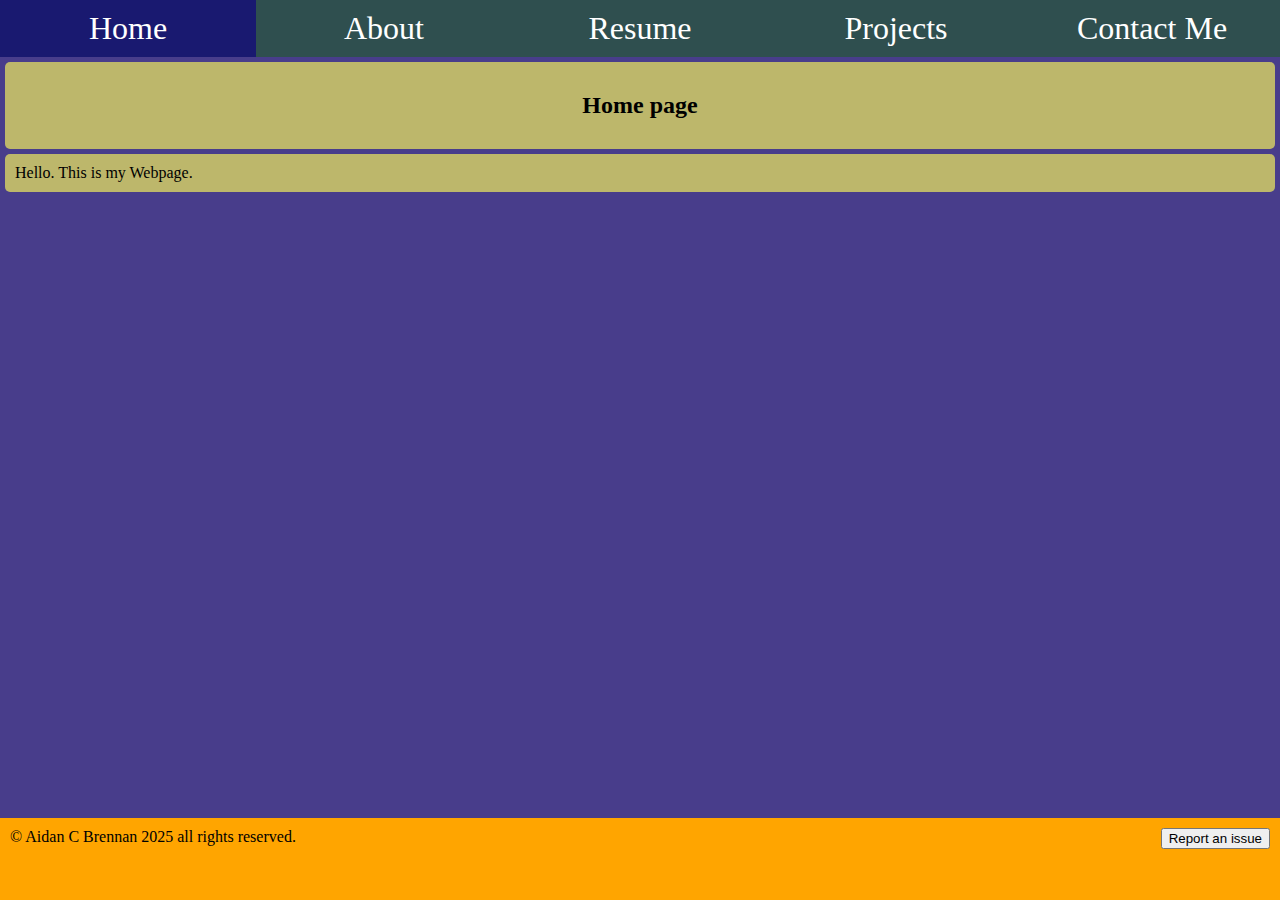
<file: index.html>
<!DOCTYPE html>
<html lang="en">
  <head>
    <meta charset="UTF-8" />
    <meta name="viewport" content="width=device-width, initial-scale=1.0" />
    <title>Home</title>
    <link href="style.css" rel="stylesheet" type="text/css" />
    <script src="script.js" defer></script>
  </head>
  <body>
    <nav class="navbar">
      <button id="dropdown">
        <img src="icons8-menu-50.png" class="button-img" />
      </button>
      <div id="nav-buttons">
        <ul>
          <li>
            <a class="button_selected"> Home </a>
          </li>
          <li>
            <a href="about.html" class="button"> About </a>
          </li>
          <li>
            <a href="resume.html" class="button"> Resume </a>
          </li>
          <li>
            <a href="projects.html" class="button"> Projects </a>
          </li>
          <li>
            <a href="contact.html" class="button">
              Contact
              <span id="hide">Me</span>
            </a>
          </li>
        </ul>
      </div>
    </nav>
    <div class="top-spacer"></div>
    <div class="content-header content" id="content-header">
      <h2>Home page</h2>
    </div>
    <div class="content" id="content">Hello. This is my Webpage.</div>
    <div id="popup-help">
      <p>
        Yeah. We not that fancy. This is just a school project. If this were a
        real website with more of a purpose this is where we would put an option
        to report bugs and whatnot but not this one.
      </p>
      <a href="https://www.youtube.com/watch?v=MEi7WlKb4Js" target="_blank">
        <img src="squirrel.jpg" class="squirrel"
      /></a>
      <button id="close">close</button>
    </div>
    <div id="footer">
      &copy Aidan C Brennan 2025 all rights reserved.
      <button id="help">Report an issue</button>
    </div>
  </body>
</html>
</file>
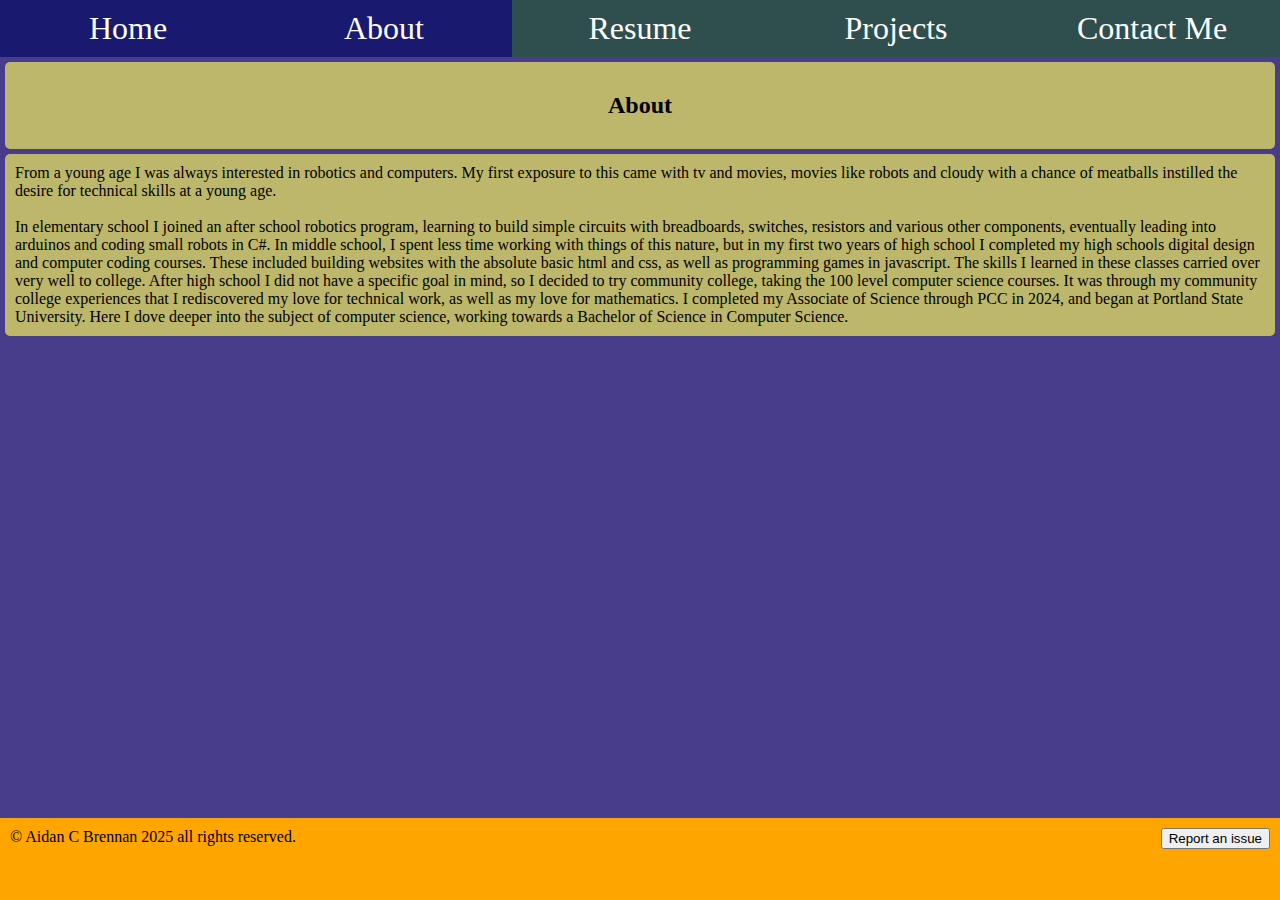
<file: about.html>
<!DOCTYPE html>
<html lang="en">
  <head>
    <meta charset="UTF-8" />
    <meta name="viewport" content="width=device-width, initial-scale=1.0" />
    <title>About</title>
    <link href="style.css" rel="stylesheet" type="text/css" />
    <script src="script.js" defer></script>
  </head>
  <body>
    <nav class="navbar">
      <button id="dropdown">
        <img src="icons8-menu-50.png" class="button-img" />
      </button>
      <div id="nav-buttons">
        <ul>
          <li>
            <a href="index.html" class="button"> Home </a>
          </li>
          <li>
            <a class="button_selected"> About </a>
          </li>
          <li>
            <a href="resume.html" class="button"> Resume </a>
          </li>
          <li>
            <a href="projects.html" class="button"> Projects </a>
          </li>
          <li>
            <a href="contact.html" class="button">
              Contact
              <span id="hide">Me</span>
            </a>
          </li>
        </ul>
      </div>
    </nav>
    <div class="top-spacer"></div>
    <div class="content-header content" id="content-header">
      <h2>About</h2>
    </div>
    <div class="content" id="content">
      From a young age I was always interested in robotics and computers. My
      first exposure to this came with tv and movies, movies like robots and
      cloudy with a chance of meatballs instilled the desire for technical
      skills at a young age.
      <br /><br />
      In elementary school I joined an after school robotics program, learning
      to build simple circuits with breadboards, switches, resistors and various
      other components, eventually leading into arduinos and coding small robots
      in C#. In middle school, I spent less time working with things of this
      nature, but in my first two years of high school I completed my high
      schools digital design and computer coding courses. These included
      building websites with the absolute basic html and css, as well as
      programming games in javascript. The skills I learned in these classes
      carried over very well to college. After high school I did not have a
      specific goal in mind, so I decided to try community college, taking the
      100 level computer science courses. It was through my community college
      experiences that I rediscovered my love for technical work, as well as my
      love for mathematics. I completed my Associate of Science through PCC in
      2024, and began at Portland State University. Here I dove deeper into the
      subject of computer science, working towards a Bachelor of Science in
      Computer Science.
    </div>
    <div id="popup-help">
      <p>
        Yeah. We not that fancy. This is just a school project. If this were a
        real website with more of a purpose this is where we would put an option
        to report bugs and whatnot but not this one.
      </p>
      <a href="https://www.youtube.com/watch?v=MEi7WlKb4Js" target="_blank">
        <img src="squirrel.jpg" class="squirrel"
      /></a>
      <button id="close">close</button>
    </div>
    <div id="footer">
      &copy Aidan C Brennan 2025 all rights reserved.
      <button id="help">Report an issue</button>
    </div>
  </body>
</html>
</file>
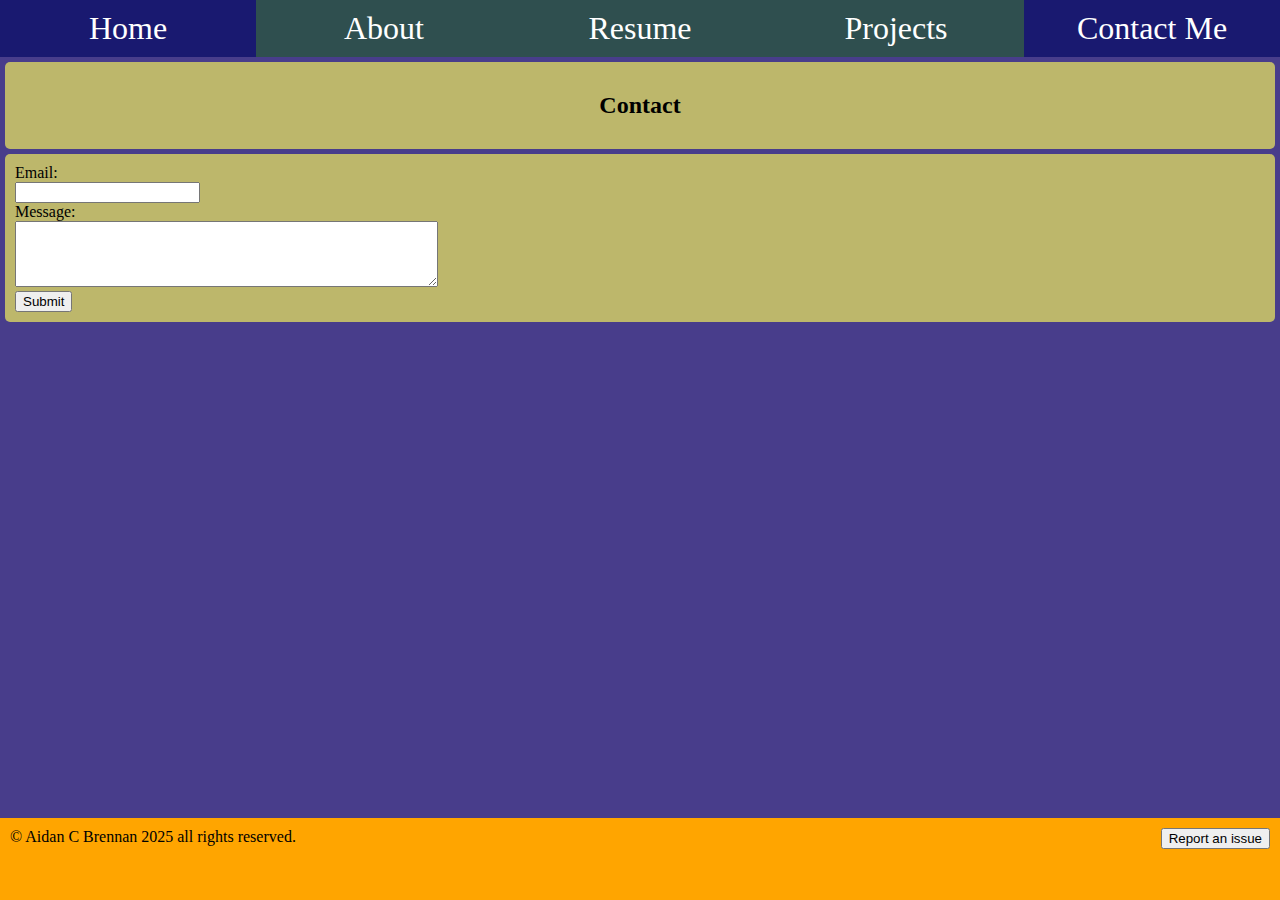
<file: contact.html>
<!DOCTYPE html>
<html lang="en">
  <head>
    <meta charset="UTF-8" />
    <meta name="viewport" content="width=device-width, initial-scale=1.0" />
    <title>Contact</title>
    <link href="style.css" rel="stylesheet" type="text/css" />
    <script src="script.js" defer></script>
    <script src="contact.js" defer></script>
  </head>
  <body>
    <nav class="navbar">
      <button id="dropdown">
        <img src="icons8-menu-50.png" class="button-img" />
      </button>
      <div id="nav-buttons">
        <ul>
          <li>
            <a href="index.html" class="button"> Home </a>
          </li>
          <li>
            <a href="about.html" class="button"> About </a>
          </li>
          <li>
            <a href="resume.html" class="button"> Resume </a>
          </li>
          <li>
            <a href="projects.html" class="button"> Projects </a>
          </li>
          <li>
            <a class="button_selected">
              Contact
              <span id="hide">Me</span>
            </a>
          </li>
        </ul>
      </div>
    </nav>
    <div class="top-spacer"></div>
    <div class="content-header content" id="content-header">
      <h2>Contact</h2>
    </div>
    <div class="content" id="content">
      <form id="contact-form">
        <label for="email"> Email: </label><br />
        <input type="text" id="email" /> <br />
        <label for="text-content"> Message: </label> <br />
        <textarea
          id="text-content"
          name="text-content"
          rows="4"
          cols="50"
        ></textarea
        ><br />
        <input type="submit" id="submit-contact" />
      </form>
      <div id="error-zone"></div>
    </div>
    <div id="popup-help">
      <p>
        Yeah. We not that fancy. This is just a school project. If this were a
        real website with more of a purpose this is where we would put an option
        to report bugs and whatnot but not this one.
      </p>
      <a href="https://www.youtube.com/watch?v=MEi7WlKb4Js" target="_blank">
        <img src="squirrel.jpg" class="squirrel"
      /></a>
      <button id="close">close</button>
    </div>
    <div id="footer">
      &copy Aidan C Brennan 2025 all rights reserved.
      <button id="help">Report an issue</button>
    </div>
  </body>
</html>
</file>
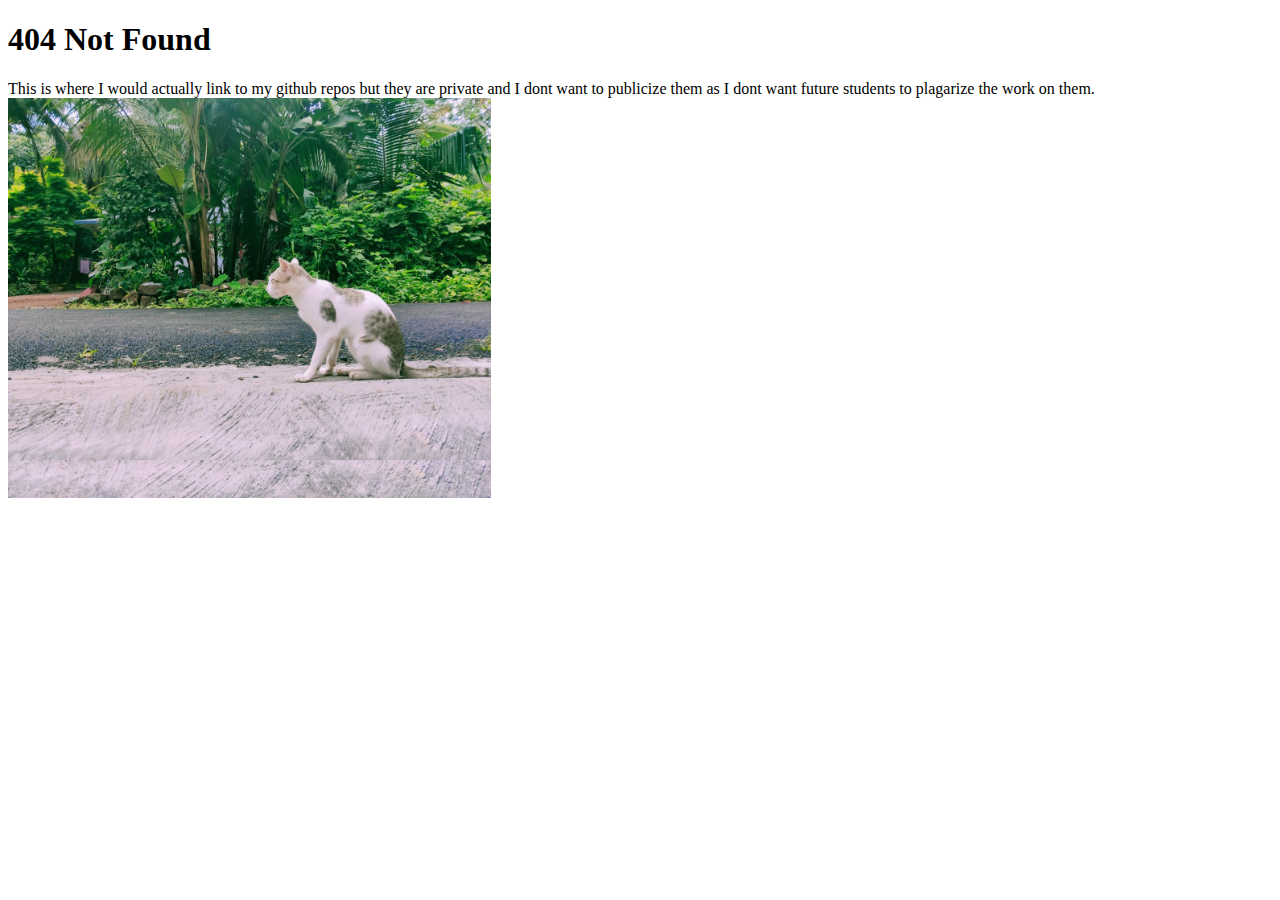
<file: git.html>
<!DOCTYPE html>
<html lang="en">
  <head>
    <meta charset="UTF-8" />
    <meta name="viewport" content="width=device-width, initial-scale=1.0" />
    <title>404 not found</title>
    <!--<link href="style.css" rel="stylesheet" type="text/css" />-->
    <script src="script.js" defer></script>
  </head>
  <body>
    <h1>404 Not Found</h1>
    This is where I would actually link to my github repos but they are private
    and I dont want to publicize them as I dont want future students to
    plagarize the work on them.<br />
    <img src="cat.gif" height="400ox" />
  </body>
</html>
</file>
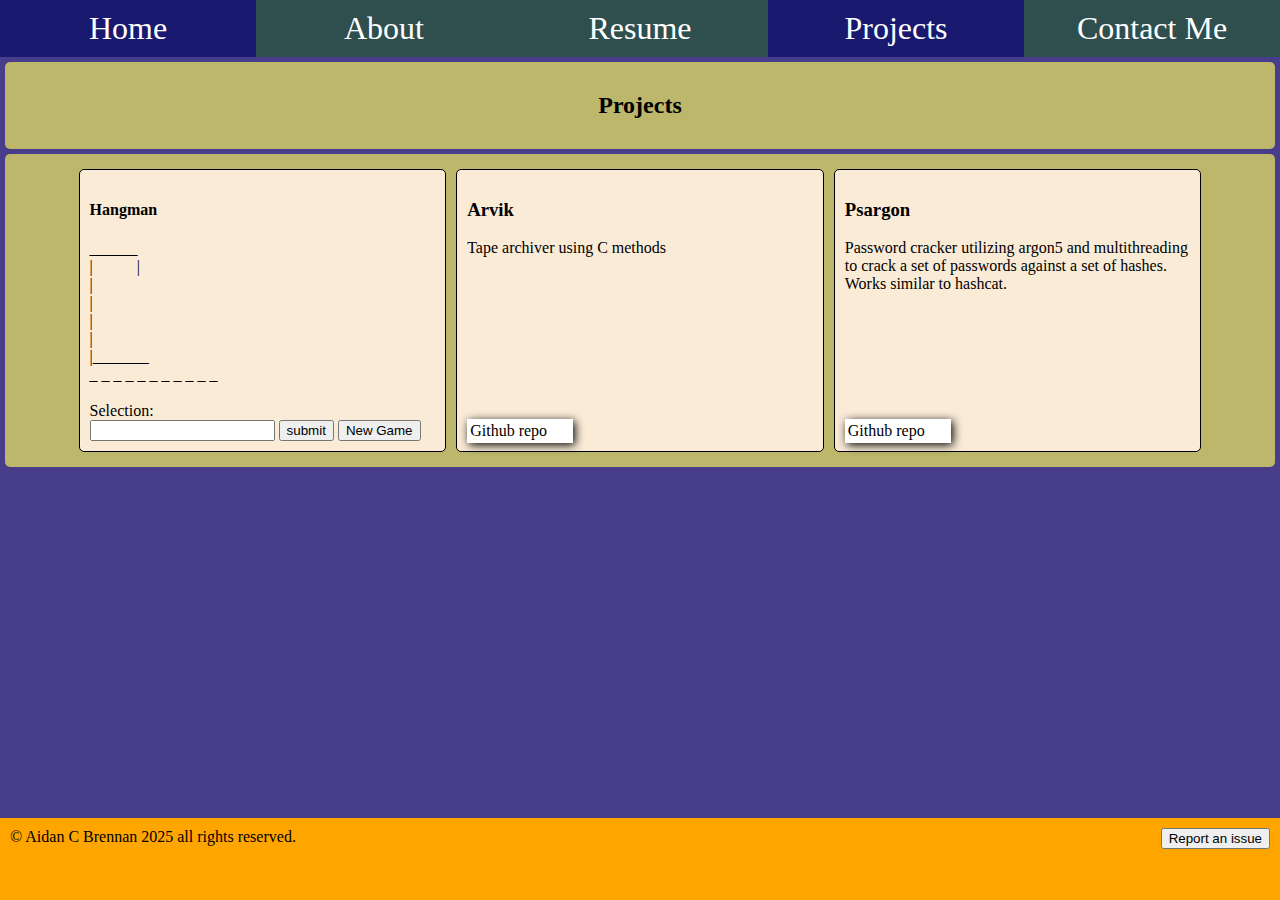
<file: projects.html>
<!DOCTYPE html>
<html lang="en">
  <head>
    <meta charset="UTF-8" />
    <meta name="viewport" content="width=device-width, initial-scale=1.0" />
    <title>Projects</title>
    <link href="style.css" rel="stylesheet" type="text/css" />
    <script src="script.js" defer></script>
    <script src="projects.js" defer></script>
  </head>
  <body>
    <nav class="navbar">
      <button id="dropdown">
        <img src="icons8-menu-50.png" class="button-img" />
      </button>
      <div id="nav-buttons">
        <ul>
          <li>
            <a href="index.html" class="button"> Home </a>
          </li>
          <li>
            <a href="about.html" class="button"> About </a>
          </li>
          <li>
            <a href="resume.html" class="button"> Resume </a>
          </li>
          <li>
            <a class="button_selected"> Projects </a>
          </li>
          <li>
            <a href="contact.html" class="button">
              Contact
              <span id="hide">Me</span>
            </a>
          </li>
        </ul>
      </div>
    </nav>
    <div class="top-spacer"></div>
    <div class="content-header content" id="content-header">
      <h2>Projects</h2>
    </div>
    <div class="content" id="content">
      <div class="flex-container">
        <div class="flex-item">
          <h4>Hangman</h4>
          <div id="hangman-canvas"></div>
          <form id="hangman" autocomplete="off">
            <label for="selection">Selection:</label><br />
            <input type="text" id="selection" name="selection" />
            <input type="submit" value="submit" />
            <button id="reset-hangman">New Game</button>
          </form>
        </div>
        <div class="flex-item">
          <h3>Arvik</h3>
          Tape archiver using C methods
          <a href="git.html" target="_blank">
            <div class="git-button">Github repo</div>
          </a>
        </div>
        <div class="flex-item">
          <h3>Psargon</h3>
          Password cracker utilizing argon5 and multithreading to crack a set of
          passwords against a set of hashes. Works similar to hashcat.
          <a href="git.html" target="_blank">
            <div class="git-button">Github repo</div>
          </a>
        </div>
      </div>
    </div>
    <div id="popup-help">
      <p>
        Yeah. We not that fancy. This is just a school project. If this were a
        real website with more of a purpose this is where we would put an option
        to report bugs and whatnot but not this one.
      </p>
      <a href="https://www.youtube.com/watch?v=MEi7WlKb4Js" target="_blank">
        <img src="squirrel.jpg" class="squirrel"
      /></a>
      <button id="close">close</button>
    </div>
    <div id="footer">
      &copy Aidan C Brennan 2025 all rights reserved.
      <button id="help">Report an issue</button>
    </div>
  </body>
</html>
</file>
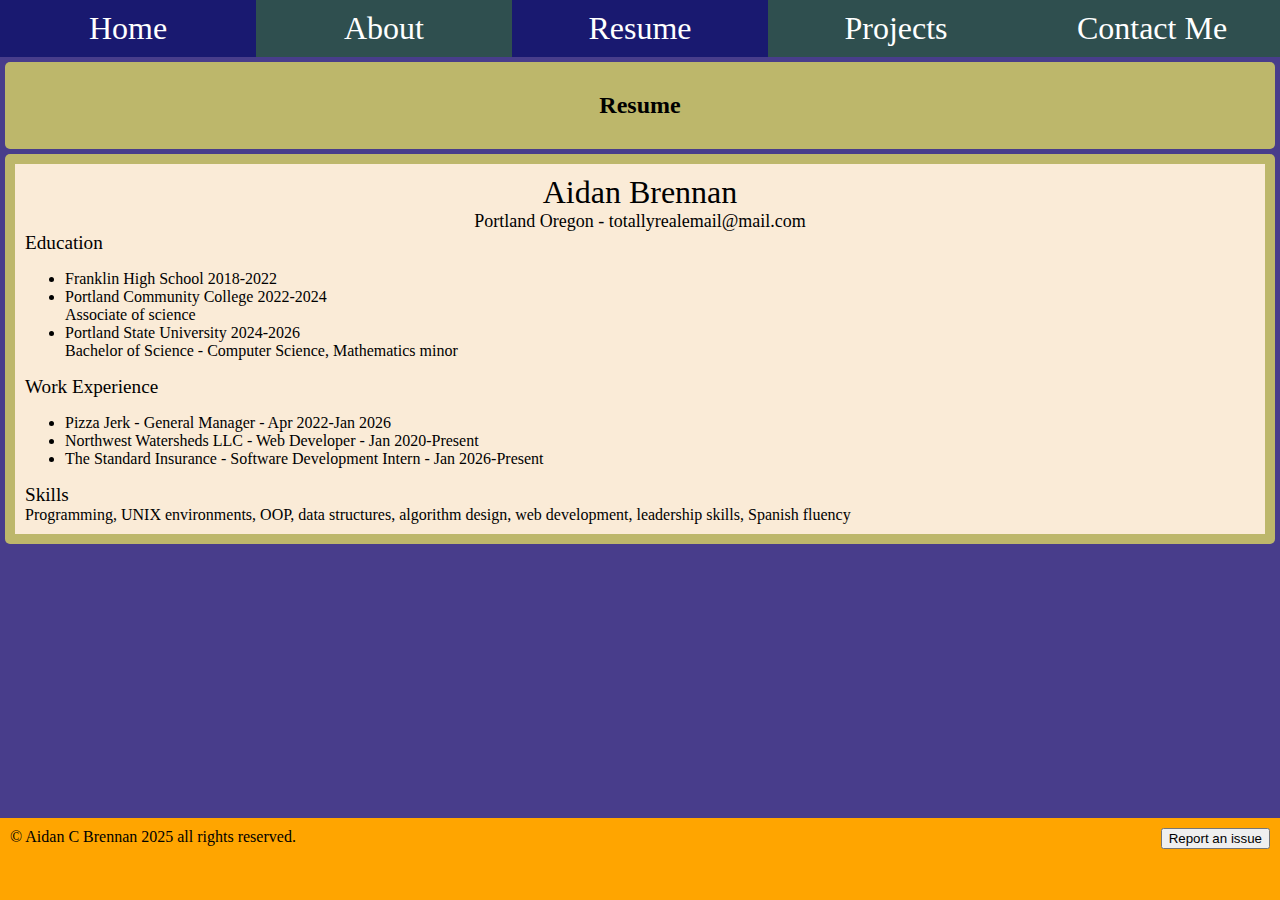
<file: resume.html>
<!DOCTYPE html>
<html lang="en">
  <head>
    <meta charset="UTF-8" />
    <meta name="viewport" content="width=device-width, initial-scale=1.0" />
    <title>Resume</title>
    <link href="style.css" rel="stylesheet" type="text/css" />
    <script src="script.js" defer></script>
  </head>
  <body>
    <nav class="navbar">
      <button id="dropdown">
        <img src="icons8-menu-50.png" class="button-img" />
      </button>
      <div id="nav-buttons">
        <ul>
          <li>
            <a href="index.html" class="button"> Home </a>
          </li>
          <li>
            <a href="about.html" class="button"> About </a>
          </li>
          <li>
            <a class="button_selected"> Resume </a>
          </li>
          <li>
            <a href="projects.html" class="button"> Projects </a>
          </li>
          <li>
            <a href="contact.html" class="button">
              Contact
              <span id="hide">Me</span>
            </a>
          </li>
        </ul>
      </div>
    </nav>
    <div class="top-spacer"></div>
    <div class="content-header content" id="content-header">
      <h2>Resume</h2>
    </div>
    <div class="content" id="content">
      <div class="resume-body">
        <div class="resume-header">Aidan Brennan</div>
        <div class="resume-subheader">
          Portland Oregon - totallyrealemail@mail.com
        </div>
        <div class="resume-title">Education</div>
        <div class="resume-content">
          <ul>
            <li>Franklin High School 2018-2022</li>
            <li>
              Portland Community College 2022-2024<br />Associate of science
            </li>
            <li>
              Portland State University 2024-2026 <br />Bachelor of Science -
              Computer Science, Mathematics minor
            </li>
          </ul>
        </div>
        <div class="resume-title">Work Experience</div>
        <div class="resume-content">
          <ul>
            <li>Pizza Jerk - General Manager - Apr 2022-Jan 2026</li>
            <li>Northwest Watersheds LLC - Web Developer - Jan 2020-Present</li>
            <li>
              The Standard Insurance - Software Development Intern - Jan
              2026-Present
            </li>
          </ul>
        </div>
        <div class="resume-title">Skills</div>
        <div class="resume-content">
          Programming, UNIX environments, OOP, data structures, algorithm
          design, web development, leadership skills, Spanish fluency
        </div>
      </div>
    </div>
    <div id="popup-help">
      <p>
        Yeah. We not that fancy. This is just a school project. If this were a
        real website with more of a purpose this is where we would put an option
        to report bugs and whatnot but not this one.
      </p>
      <a href="https://www.youtube.com/watch?v=MEi7WlKb4Js" target="_blank">
        <img src="squirrel.jpg" class="squirrel"
      /></a>
      <button id="close">close</button>
    </div>
    <div id="footer">
      &copy Aidan C Brennan 2025 all rights reserved.
      <button id="help">Report an issue</button>
    </div>
  </body>
</html>
</file>
<file: style.css>
@media (max-width: 511px) {
  /* for phones and smaller devices */
  #nav-buttons {
    display: none;
  }

  .navbar {
    position: fixed;
    top: 0;
    left: 0;
    background-color: darkslategrey;
    width: calc(100% - 10px);
    height: fit-content;
    padding: 5px;
    min-height: fit-content;
    /*transform: translateY(-10px);
    transition: ease-in-out transform ease-in-out;
    transition-behavior: allow-discrete;*/
  }

  .button-img {
    width: auto;
    height: 7vh;
  }

  /* .navbar ul {
    display: block;
  } */

  .navbar a {
    text-align: center;
  }

  #dropdown {
    background: transparent;
    border: none;
  }

  .top-spacer {
    height: calc(7vh + 20px);
  }
}

@media (min-width: 512px) and (max-width: 880px) {
  #hide {
    display: none;
  }
}

@media (min-width: 512px) {
  #dropdown {
    display: none;
  }

  .navbar li {
    float: left;
    width: 100%;
  }

  .navbar ul {
    display: flex;
    justify-content: space-between;
  }

  #nav-buttons {
    display: block;
  }
}
.button_selected {
  background-color: midnightblue;
  color: white;
}

.button {
  background-color: darkslategrey;
  color: white;
}

.button:hover {
  background-color: midnightblue;
  color: white;
}

.navbar ul {
  list-style-type: none;
  background-color: darkslategrey;
  padding: 0px;
  margin: 0px;
  overflow: hidden;
}

.navbar a {
  text-decoration: none;
  padding: 10px;
  font-size: xx-large;
  display: block;
  text-align: center;
}

body {
  padding: 0px;
  margin: 0px;
  background-color: darkslateblue;
}

.content {
  background-color: darkkhaki;
  width: calc(100% - 30px);
  height: auto;
  margin: 5px;
  padding: 10px;
  border-radius: 5px;
}

#footer {
  position: static;
  bottom: 0;
  left: 0;
  width: calc(100% - 10px);
  height: calc(8vh);
  padding-left: 10px;
  padding-top: 10px;
  background-color: orange;
}

#popup-help {
  display: none;
  position: fixed;
  top: 50%;
  left: 50%;
  transform: translate(-50%, -50%);
  width: 60vw;
  height: 60vh;
  background-color: antiquewhite;
  border-radius: 5px;
  border-width: 1px;
  border-color: black;
  border-style: solid;
  padding: 5px;
  box-shadow: 3px 3px 10px;
}

#close {
  position: absolute;
  bottom: 2%;
  left: 2%;
}

#content-header {
  text-align: center;
}

#help {
  float: right;
  margin-right: 10px;
}

.squirrel {
  height: 50%;
  margin-top: 5px;
}

#reset-hangman {
  display: inline;
}

.resume-body {
  background-color: antiquewhite;
  width: calc(100% - 20px);
  padding: 10px;
  text-align: left;
  font-family: cursive;
}

.resume-header {
  text-align: center;
  font-size: xx-large;
}

.resume-subheader {
  text-align: center;
  font-size: large;
}

.resume-title {
  font-size: larger;
}

.resume-content {
  font-size: medium;
}

.flex-container {
  display: flex;
  flex-direction: row;
  flex-wrap: wrap;
  justify-content: center;
  position: relative;
}

.flex-item {
  background-color: antiquewhite;
  width: 27vw;
  border-radius: 5px;
  border-color: black;
  border-width: 1px;
  border-style: solid;
  padding: 10px;
  margin: 5px;
}

.git-button {
  background-color: white;
  width: 100px;
  text-decoration: none;
  padding: 3px;
  box-shadow: 2px 2px 10px;
  color: black;
  position: absolute;
  bottom: 5%;
}
</file>
